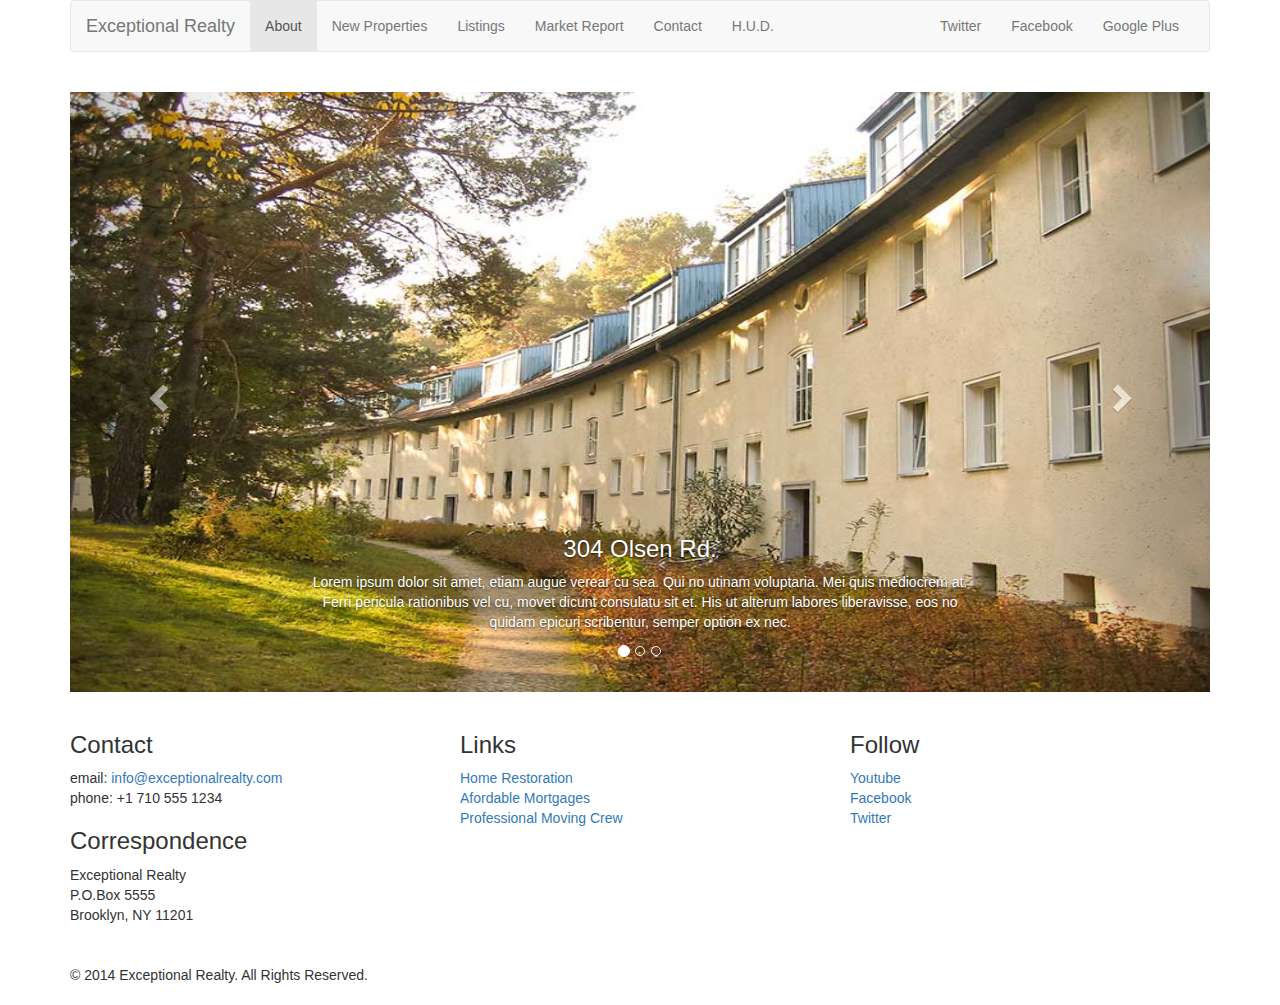
<file: new-properties.html>
<!DOCTYPE html>
<html lang="en">
  <head>
    <meta charset="utf-8">
    <meta http-equiv="X-UA-Compatible" content="IE=edge">
    <meta name="viewport" content="width=device-width, initial-scale=1">
    <!-- The above 3 meta tags *must* come first in the head; any other head content must come *after* these tags -->
    <title>Exceptional Realty Group - Luxury Homes - About</title>

    <!-- Bootstrap -->
    <link href="css/bootstrap.min.css" rel="stylesheet">

    <!-- Custom Style -->
    <link rel="stylesheet" href="css/style.css">

    <!-- HTML5 shim and Respond.js for IE8 support of HTML5 elements and media queries -->
    <!-- WARNING: Respond.js doesn't work if you view the page via file:// -->
    <!--[if lt IE 9]>
      <script src="https://oss.maxcdn.com/html5shiv/3.7.2/html5shiv.min.js"></script>
      <script src="https://oss.maxcdn.com/respond/1.4.2/respond.min.js"></script>
    <![endif]-->
  </head>
  <body>
    <div class="container">

      <div class="row">
        <div class="col-sm-12">
           <nav class="navbar navbar-default">
            <div class="container-fluid">
              <!-- Brand and toggle get grouped for better mobile display -->
              <div class="navbar-header">
                <button type="button" class="navbar-toggle collapsed" data-toggle="collapse" data-target="#bs-example-navbar-collapse-1" aria-expanded="false">
                  <span class="sr-only">Toggle navigation</span>
                  <span class="icon-bar"></span>
                  <span class="icon-bar"></span>
                  <span class="icon-bar"></span>
                </button>
                <a class="navbar-brand" href="#">Exceptional Realty</a>
              </div>

              <!-- Collect the nav links, forms, and other content for toggling -->
              <div class="collapse navbar-collapse" id="bs-example-navbar-collapse-1">
                <!-- main nav links -->
                <ul class="nav navbar-nav">
                  <li class="active"><a href="index.html">About<span class="sr-only">(current)</span></a></li>
                  <li><a href="new-properties.html">New Properties</a></li>
                  <li><a href="#">Listings</a></li>
                  <li><a href="#">Market Report</a></li>
                  <li><a href="#">Contact</a></li>
                  <li><a href="#" target="_blank">H.U.D.</a></li>
                </ul>
                <!-- social nav links -->
                <ul class="nav navbar-nav navbar-right">
                  <li><a class="twit" href="#" title="Twitter">Twitter</a></li>
                  <li><a class="fbook" href="#" title="Facebook">Facebook</a></li>
                  <li><a class="gplus" href="#" title="Google Plus">Google Plus</a></li>
                </ul>
              </div><!-- /.navbar-collapse -->
            </div><!-- /.container-fluid -->
          </nav>
        </div>
      </div>

      <div class="row">
        <div class="col-xs-12">

          <!-- Image Carousel -->

             <div id="carousel-example-generic" class="carousel slide" data-ride="carousel">
                  <!-- Indicators -->
                  <ol class="carousel-indicators">
                    <li data-target="#carousel-example-generic" data-slide-to="0" class="active"></li>
                    <li data-target="#carousel-example-generic" data-slide-to="1"></li>
                    <li data-target="#carousel-example-generic" data-slide-to="2"></li>
                  </ol>

                  <!-- Wrapper for slides -->
                  <div class="carousel-inner" role="listbox">

                    <div class="item active">
                      <img src="images/new-1.jpg" alt="304 Olsen Rd.">
                      <div class="carousel-caption">
                        <h3>304 Olsen Rd.</h3>
                        <p>Lorem ipsum dolor sit amet, etiam augue verear cu sea. Qui no utinam voluptaria. Mei quis mediocrem at. Ferri pericula rationibus vel cu, movet dicunt consulatu sit et. His ut alterum labores liberavisse, eos no quidam epicuri scribentur, semper option ex nec.</p>
                      </div>
                     </div>

                    <div class="item">
                      <img src="images/new-2.jpg" alt="9872 Freemont Dr.">
                      <div class="carousel-caption">
                        <h3>9872 Freemont Dr.</h3>
                        <p>Lorem ipsum dolor sit amet, etiam augue verear cu sea. Qui no utinam voluptaria. Mei quis mediocrem at. Ferri pericula rationibus vel cu, movet dicunt consulatu sit et. His ut alterum labores liberavisse, eos no quidam epicuri scribentur, semper option ex nec.</p>
                      </div>
                    </div>

                  </div>

                  <!-- Controls -->
                  <a class="left carousel-control" href="#carousel-example-generic" role="button" data-slide="prev">
                    <span class="glyphicon glyphicon-chevron-left" aria-hidden="true"></span>
                    <span class="sr-only">Previous</span>
                  </a>
                  <a class="right carousel-control" href="#carousel-example-generic" role="button" data-slide="next">
                    <span class="glyphicon glyphicon-chevron-right" aria-hidden="true"></span>
                    <span class="sr-only">Next</span>
                  </a>
                </div>

              </div> <!-- col-xs-12 -->
            </div> <!-- .row -->

        <div class="row">

        <div class="col-sm-4">
          <h3>Contact</h3>
          <p>
            email: <a href="mailto:info@exceptionalrealty.com">info@exceptionalrealty.com</a><br>
            phone: +1 710 555 1234
          </p>
          <h3>Correspondence</h3>
          <address>
            Exceptional Realty<br>
            P.O.Box 5555<br>
            Brooklyn, NY 11201
          </address>
        </div>

        <div class="col-sm-4">
          <h3>Links</h3>
          <p>
            <a href="#" target="_blank">Home Restoration</a><br>
            <a href="#" target="_blank">Afordable Mortgages</a><br>
            <a href="#" target="_blank">Professional Moving Crew</a>
          </p>
        </div>

        <div class="col-sm-4">
          <h3>Follow</h3>
          <p>
            <a href="#" target="_blank">Youtube</a><br>
            <a href="#" target="_blank">Facebook</a><br>
            <a href="#" target="_blank">Twitter</a>
          </p>
        </div>

      </div>

      <div class="row">
        <div class="col-sm-12">
           &copy; 2014 Exceptional Realty. All Rights Reserved.
        </div>
      </div>

    </div><!-- .container -->
    <!-- jQuery (necessary for Bootstrap's JavaScript plugins) -->
    <script src="https://ajax.googleapis.com/ajax/libs/jquery/1.11.3/jquery.min.js"></script>
    <!-- Include all compiled plugins (below), or include individual files as needed -->
    <script src="js/bootstrap.min.js"></script>
  </body>
</html>
</file>
<file: css/style.css>
/*/////// MEDIA ////////*/

img, video, audio, iframe, table, form {
  width: 100%; /* IE */
  max-width: 100%; /* FF, Safari, Chrome */
}

/*/////// LAYOUT STYLES ////////*/

.row {
  margin-bottom: 20px;
}

/*////// CAROUSEL STYLES //////*/

#carousel-example-generic .item img {
  height: auto;
}

.carousel-caption p {
  display: none;
}

@media only screen and (min-width: 768px) {
  #carousel-example-generic .item img {
  height: 384px;
  }
}

@media only screen and (min-width: 992px) {
  #carousel-example-generic .item img {
  height: 496px;
  }

  .carousel-caption p {
  display: block;
  }
}

@media only screen and (min-width: 1200px) {
#carousel-example-generic .item img {
  height: 600px;
  }
}
</file>
